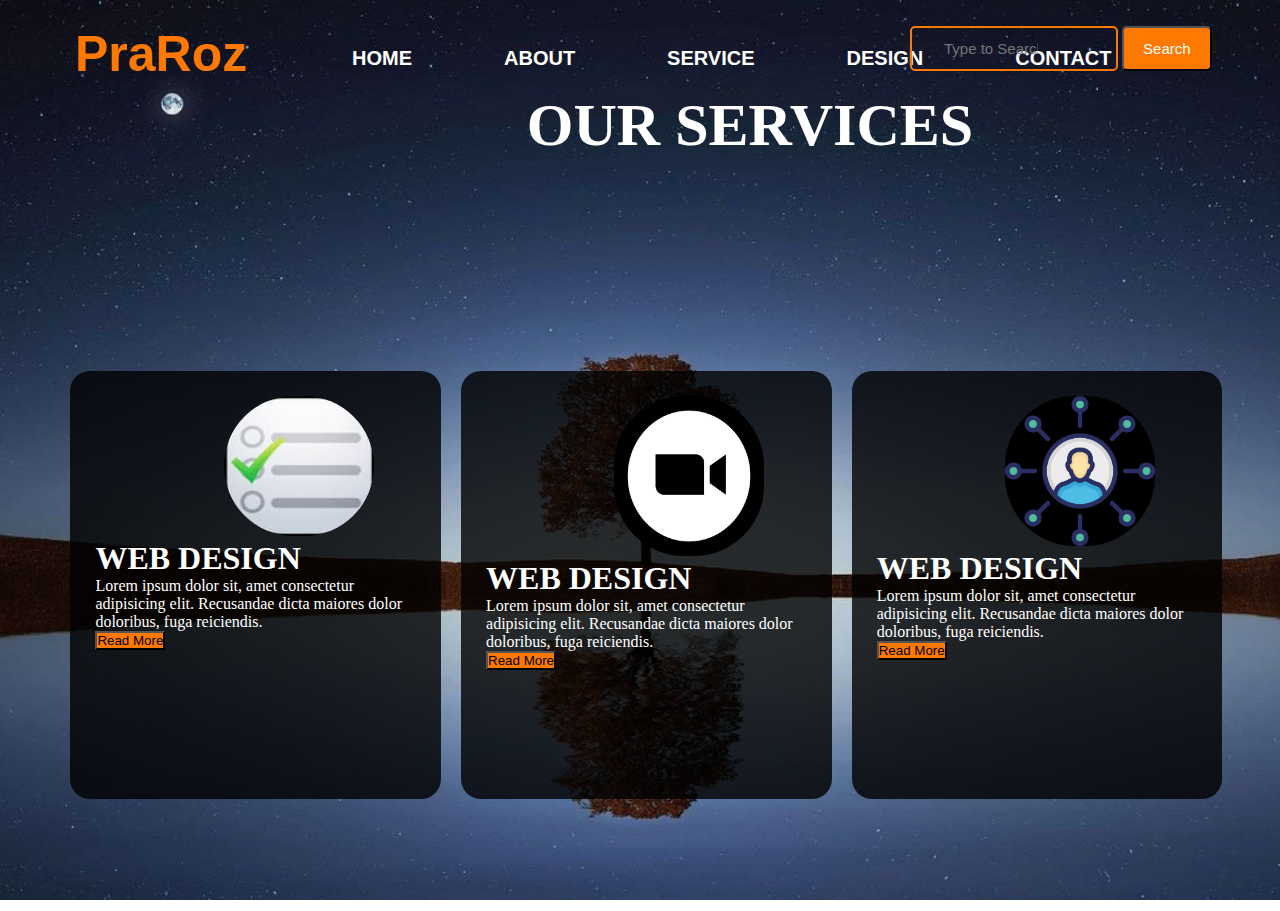
<file: Service.html>
<!DOCTYPE html>
<html lang="en">

<head>
    <meta charset="UTF-8">
    <meta name="viewport" content="width=device-width, initial-scale=1.0">
    <title>Our Services</title>
    <link rel="stylesheet" href="service.css">

</head>

<body>
    <div class="container">
        <div class="navbar">
            <div class="logo">
                <h1 class="logo-name">PraRoz</h1>
            </div>
            <div class="menu">
                <ul>
                    <li><a href="index.html">HOME</a></li>
                    <li><a href="about.html">ABOUT</a></li>
                    <li><a href="Service.html">SERVICE</a></li>
                    <li><a href="design.html">DESIGN</a></li>
                    <li><a href="contact.html">CONTACT</a></li>
                </ul>
            </div>
            <div class="search-bar">
                <input class="search" type="search" name="" placeholder="Type to Search">
                <button class="btn">Search</button>
            </div>
        </div>
        <div class="heading">
            <h1>OUR SERVICES</h1>
        </div>
        <div div class="content">
            <div class="login-form about-1">
                <img class="icon1" src="ICON1.jpg">
                <h1>WEB DESIGN</h1>
                <p>Lorem ipsum dolor sit, amet consectetur adipisicing elit. Recusandae dicta maiores dolor doloribus, fuga reiciendis.</p>
                <button>Read More</button>

            </div>
            <div class="login-form about-2">
                <img class="icon2" src="icon2.2.jpg">
                <h1>WEB DESIGN</h1>
                <p>Lorem ipsum dolor sit, amet consectetur adipisicing elit. Recusandae dicta maiores dolor doloribus, fuga reiciendis.</p>
                <button>Read More</button>

            </div>
            <div class="login-form about-3">
                <img class="icon3" src="icon3.2.jpg">
                <h1>WEB DESIGN</h1>
                <p>Lorem ipsum dolor sit, amet consectetur adipisicing elit. Recusandae dicta maiores dolor doloribus, fuga reiciendis.</p>
                <button>Read More</button>

            </div>
        </div>
    </div>

</body>

</html>
</file>
<file: service.css>
* {
    margin: 0;
    padding: 0;
}

.container {
    width: 100%;
    background: url(bg-img.jpg);
    /* filter: brightness(50%); */
    background-position: center;
    background-size: cover;
    height: 100vh;
    background-color: rgb(255, 255, 255);
}

.navbar {
    /* display:flex;
    flex-wrap:wrap; */
    width: 100%;
    height: 65px;
    margin: auto;
}

.logo {
    width: 150px;
    height: 70px;
    float: left;
}

.logo-name {
    color: #ff7900;
    font-size: 50px;
    font-family: Arial, Helvetica, sans-serif;
    padding-left: 50%;
    float: left;
    padding-top: 20px;
    margin-top: 5px;
}

.menu {
    width: 300px;
    float: left;
    height: 70px;
    /* border: 2px solid red; */
}

ul {
    float: left;
    display: flex;
    justify-content: center;
    align-items: center;
    /* border: 2px solid red; */
    font-size: 20px;
    font-family: Arial, Helvetica, sans-serif;
    padding-left: 50%;
    padding-top: 20px;
    gap: 40px;
}
ul li {
    list-style: none;
    margin-left: 52px;
    margin-top: 27px;

}

ul li a {
    text-decoration: none;
    color: #fff;
    font-family: Arial;
    font-weight: bold;
    /* transition: 0.4s ease-in-out; */
}

.search-bar {
    /* display: inline-block;
    border: 2px solid red;
    position: relative;
    top: 26px;
    right: 5px; */
    width: 25%;
    float: right;
    margin-left: 10%;
    margin-top: 2%;
    margin-right: 50px;
    /* border: 2px solid blue; */
    padding-left: 300px;
    /* border-radius: 15px; */

}

.search {
    background: transparent;
    border: 2px solid #ff7900;
    border-radius: 5px;
    font-family: Arial, Helvetica, sans-serif;
    height: 45px;
    width: 65%;
    font-size: 15px;
    text-align: left;
    padding-left: 10%;
    padding-right: 20%;
}

.btn {
    color: white;
    background-color: #ff7900;
    border-radius: 5px;
    height: 45px;
    width: 28%;
    font-size: 15px;
}
.content{
    width: 90vw;
    height: 60vh;
    /* border: 2px solid red; */
    margin-left: 5.5vw;
    margin-top: 20vh;
    display: flex;
    gap:20px;
}
.heading{
    text-align: center;
    display: block;
    width: 1500px;
    height: 100px;
    /* border: 2px solid white; */
    font-size: 30px;
    margin-top: 2%;
}
.login-form {
    width: 40%;
    height: 70%;
    background: linear-gradient(to top, rgba(0, 0, 0, 0.8)50%, rgba(0, 0, 0, 0.8)50%);
    top: 10vh;
    right:5% ;
    border-radius: 20px;
    padding: 25px;
}
.icon1{
    width: 150px;
    height: 140px;
    border-radius: 80px;
    margin-left: 40%;
    /* border: 2px solid white; */
}
.icon2{
    width: 150px;
    height: 160px;
    border-radius: 70px;
    margin-left: 40%;
    /* border: 2px solid white; */
}
.icon3{
    width: 150px;
    height: 150px;
    border-radius: 70px;
    margin-left: 40%;
    /* border: 2px solid white; */
}
h1{
    color: white;
}
p{
    color: white;
}
button{
    background-color: #ff7900;
}
</file>
